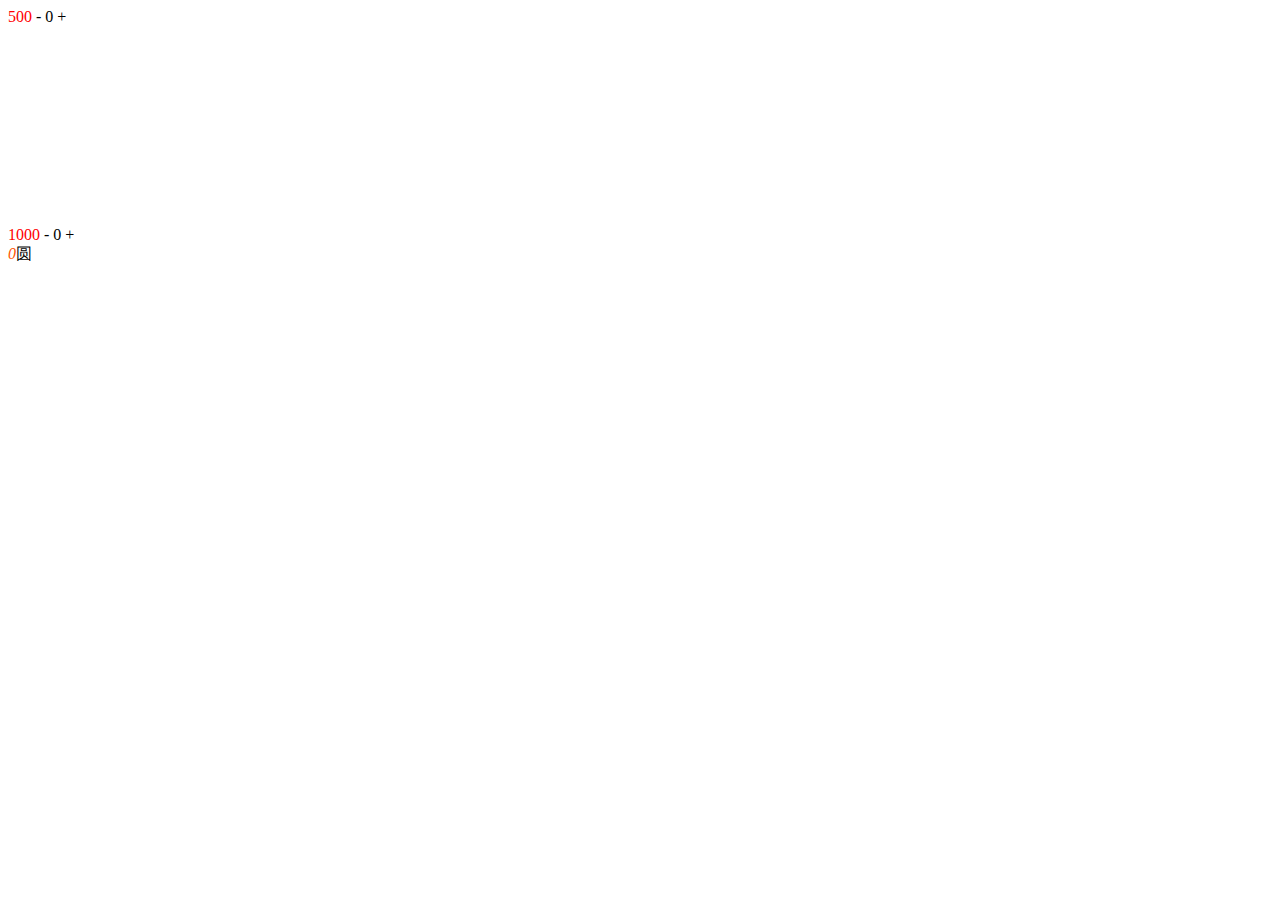
<file: 淘宝/inde.html>
<!DOCTYPE html>
<html>
<head>
		<meta charset="UTF-8">
		<meta name="viewport" content="width=device-width, initial-scale=1.0, maximum-scale=1.0, user-scalable=0">
		<title>购物车</title>
<head>
<script type="text/javascript" src="https://ss1.bdstatic.com/5eN1bjq8AAUYm2zgoY3K/r/www/cache/static/protocol/https/jquery/jquery-1.10.2.min_65682a2.js"></script>


<body>
		<div>
			<span class="price" style="color: red;">500</span>
			<span class="reduce">-</span>
			<span class="num">0</span>
			<span class="add">+</span>

		</div>
		<div style="height: 200px;"></div>
		<div>
			<span class="price" style="color: red;">1000</span>
			<span class="reduce">-</span>
			<span class="num">0</span>
			<span class="add">+</span>

		</div>
		
		
		<div>
			<i style="color: #f50;">0</i>圆
		</div>
	
<script type="text/javascript">
		
		$(".add").click(function(){
			var a = $(this).siblings(".num").html(); //获取数量
			var a = parseInt(a); 
			var a = a + 1;
			$(this).siblings(".num").html(a); //获取数量的值
			 b = $("div i").html(); // 获取商品总价格
			 b = parseInt(b); 
			var c =$(this).siblings(".price").html(); //获取商品价格
			var c = parseInt(c);
			var d = c * a;
			  
			$("div i").html(d);
		})
//		$(".reduce").click(function(){
//			var a = $(this).siblings(".num").html();
//			var a = parseInt(a);
//			var a = a - 1;
//			$(this).siblings(".num").html(a);
////			 b = $("div i").html();
////			 b = parseInt(b);
//			var c =$(this).siblings(".price").html();
//			var c = parseInt(c);
//			var d = c * a;
//			$("div i").html(b + d);
//		})

</script>		
		
	
</body>


</html>
</file>
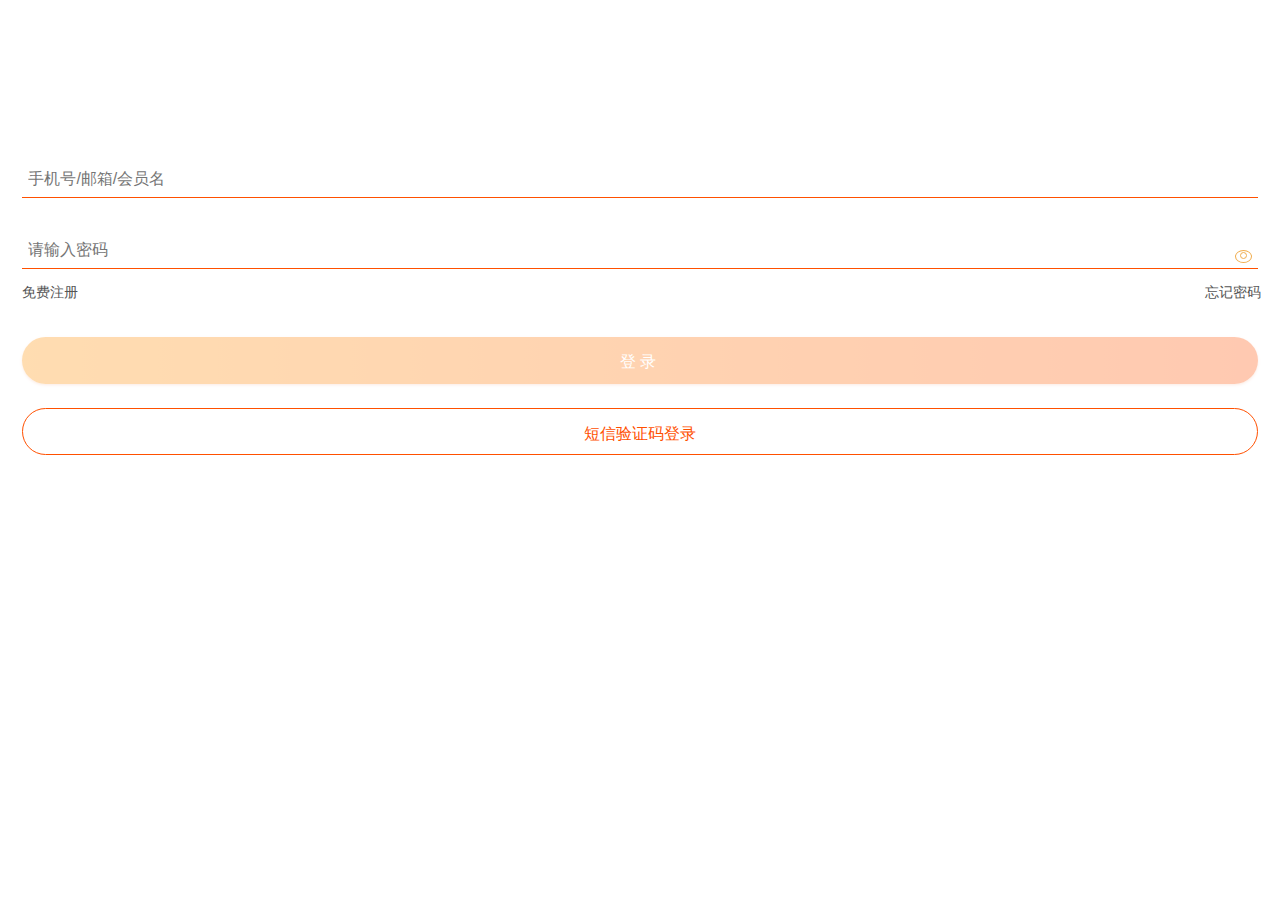
<file: 淘宝/login.html>
<!DOCTYPE html>
<html>
<head>
		<meta charset="UTF-8">
		<meta name="viewport" content="width=device-width, initial-scale=1.0, maximum-scale=1.0, user-scalable=0">	
		<title>淘宝网 - 淘！我喜欢</title>
</head>
<script type="text/javascript" src="https://ss1.bdstatic.com/5eN1bjq8AAUYm2zgoY3K/r/www/cache/static/protocol/https/jquery/jquery-1.10.2.min_65682a2.js"></script>
<link rel="stylesheet" type="text/css" href="css/login.css"/>

<body>
	
<div class="login"></div>

<div class="col">
	<div class="col-item">
		<div class="col-item-cont col-item-cont-1">
			<input id="name" type="text" value="" placeholder="手机号/邮箱/会员名"/>
		</div>
		<div class="error error-1">×</div>
	</div>
	<div class="col-item">
		<div class="col-item-cont col-item-cont-1">
			<input id="password" type="password" value="" placeholder="请输入密码"/>
			<!--<input id="show" type="text" value="" placeholder="请输入密码"/>-->
		</div>
		<div class="error error-2">×</div>
		<div class="eye"><div class="cir"></div></div>
	</div>
</div>

<div class="other-link">
	<div class="link-cont">
		<a href="">免费注册</a>
		<a class="tex-right" href="">忘记密码</a>
	</div>
</div>

<div class="submit-btn">
	<button class="btn sub-login">登录</button>
</div>

<div class="submit-btn message">
	<button class="btn btn-message">短信验证码登录</button>
</div>    


<script type="text/javascript">
	var a = 1;
	$(".eye").click(function(){
		if(a == 1){
			$("#password").attr("type","");
			a = 2;
		}else if(a == 2){
			$("#password").attr("type","password");
			a = 1;
		}
	})
	$(document).click(function(){
		$(".error-1").hide();
	})
	$("#name").bind('input propertychange',function(){
		var name = $("#name").val();
		if(name != ""){
			$(".error-1").show();
		}else{
			$(".error-1").hide();
		}
	})
	$("#name").click(function(event){
		event.stopPropagation();
		var name = $("#name").val();
		if(name != ""){
			$(".error-1").show();
			
		}else{
			$(".error-1").hide();
		}
	})
	$(".error-1").click(function(event){
		event.stopPropagation();
		$("#name").val("");
		$(".error-1").hide();
	})
	
	$(document).click(function(){
		$(".error-2").hide();
	})
	$("#password").bind('input propertychange',function(){
		var keyWord = $("#password").val();
		if( keyWord != ""){
			$(".error-2").show();
		}else{
			$(".error-2").hide();
		}
	})
	$("#password").click(function(event){
		event.stopPropagation();
		var keyWord =$("#password").val();
		if(keyWord != ""){
			$(".error-2").show();
		}else{
			$(".error-2").hide();
		}
	})
	$(".error-2").click(function(event){
		event.stopPropagation();
		$("#password").val("");
		$(".error-2").hide();
	})

//	$("#password").blur(function(){
//			$(".error-2").hide();
//	})
//	var a = 1;
//	$(".eye").click(function(){
//		if(a == 1){
//			var keyWord = $("#password").val();
//			$("#password").hide();
//			var show = $("#show").val(keyWord);
//			$("#show").show();
//			a = 2;
//		}else if(a == 2){
//			$("#show").hide();
//			$("#password").show();
//			a = 1;
//		}
//	})
	$("#name").bind('input propertychange',function(){
		var name = $("#name").val();
		var keyWord = $("#password").val();
		if(name != "" && keyWord != ""){
			$(".sub-login").css({"opacity":"1"});
		}else{
			$(".sub-login").css({"opacity":"0.3"});
		}
	})
	$("#password").bind('input propertychange',function(){
		var name = $("#name").val();
		var keyWord =$("#password").val();
		if(name != "" && keyWord != ""){
			$(".sub-login").css({"opacity":"1"});
		}else{
			$(".sub-login").css({"opacity":"0.3"});
		}
	})
	$("#show").bind('input propertychang',function(){
		var name = $("#name").val();
		var showWord = $("#show").val();
		if(name != "" && showWord != ""){
			$(".sub-login").css({"opacity":"1"});
		}else{
			$(".sub-login").css({"opacity":"0.3"});
		}
	})
</script>
</body>
</html>
</file>
<file: 淘宝/css/login.css>
@charset "utf-8";
body{
	padding: 0;
	margin: 0;
}
a{
	text-decoration: none;
	cursor: pointer;
}

.login{
	box-sizing: border-box;
	width: 100%;
	height: 4.9333rem;
	background: url(https://gw.alicdn.com/tfs/TB1p.BGQXXXXXbFXFXXXXXXXXXX-160-160.png) center no-repeat;
	background-size: contain;
	margin: 48px auto 0;
	
}
.col{
	width: 100%;
	margin: 0 auto;
	color: #333333;
	position: relative;
	padding: 0 1.4rem;
	box-sizing: border-box;
}
.col .col-item{
	box-sizing: border-box;
	position: relative;
	width: 100%;
	margin: 50px 0 0;
	font-size: 17px;
	color: #333;
	border-bottom: 1px solid #ff5000;
}
.col .col-item .error{
	display: inline-block;
	width: 14px;
	height: 14px;
	line-height: 12px;
	color: #fff;
	font-size: 12px;
	text-align: center;
	border-radius: 50%;
	background: #C0C0C0;
	position: absolute;
	right: 6px;
	top: 0;
}
.col .col-item .error-1{
	display: none;
}
.col .col-item .error-2{
	display: none;
	position: absolute;
	right: 36px;
	top: 0;
}
.col .col-item .eye{
	display: inline-block;
	width: 15px;
	height: 11px;
	line-height: 5px;
	text-align: center;
	border: 0.5px solid #F0AD4E;
	border-radius: 50%;
	position: absolute;
	right: 6px;
	top: 2px;
}
.col .col-item .eye .cir{
	display: inline-block;
	width: 5px;
	height: 5px;
	border: 0.5px solid #F0AD4E;
	border-radius: 50%;
}
.col .col-item input{
	box-sizing: border-box;
	width: 89%;
	font-size: 1rem;
	position: relative;
	top: -8px;
	margin-left: 4px;
	border: none;
	outline: none;
}
.col .col-item input[type="password"]{
	width: 80%;
}
.col .col-item #show{
	display: none;
}
.other-link{
	box-sizing: border-box;
	padding: 0 1.2rem;
}
.link-cont{
	box-sizing: border-box;
	padding: 0 3px;
	margin-top: 14px;
	position: relative;
}
.tex-right{
	position: absolute;
	right: 0;
}
.link-cont a{
	font-size: 0.9rem;
	color: #555;
}
.submit-btn{
	padding: 35px 22px 0;
}
.btn {
    font-size: 16px;
    width: 100%;
    height: 47px;
    line-height: 47px;
    border-radius: 44px;
    text-align: center;
    border: 0;
}
.sub-login{
	color: #fff;
	letter-spacing: 4px;
	background: -webkit-linear-gradient(left,#ff9000,#ff5000) no-repeat;
	background: linear-gradient(left,#ff9000,#ff5000) no-repeat;
    box-shadow: 0 0.08rem 0.16rem #f7c7b1;
    opacity: 0.3;

}
.message{
	padding: 24px 22px 0;
}
.btn-message{
	border: 1px solid #ff5000;
    color: #ff5000;
    background: #fff;

}
</file>
